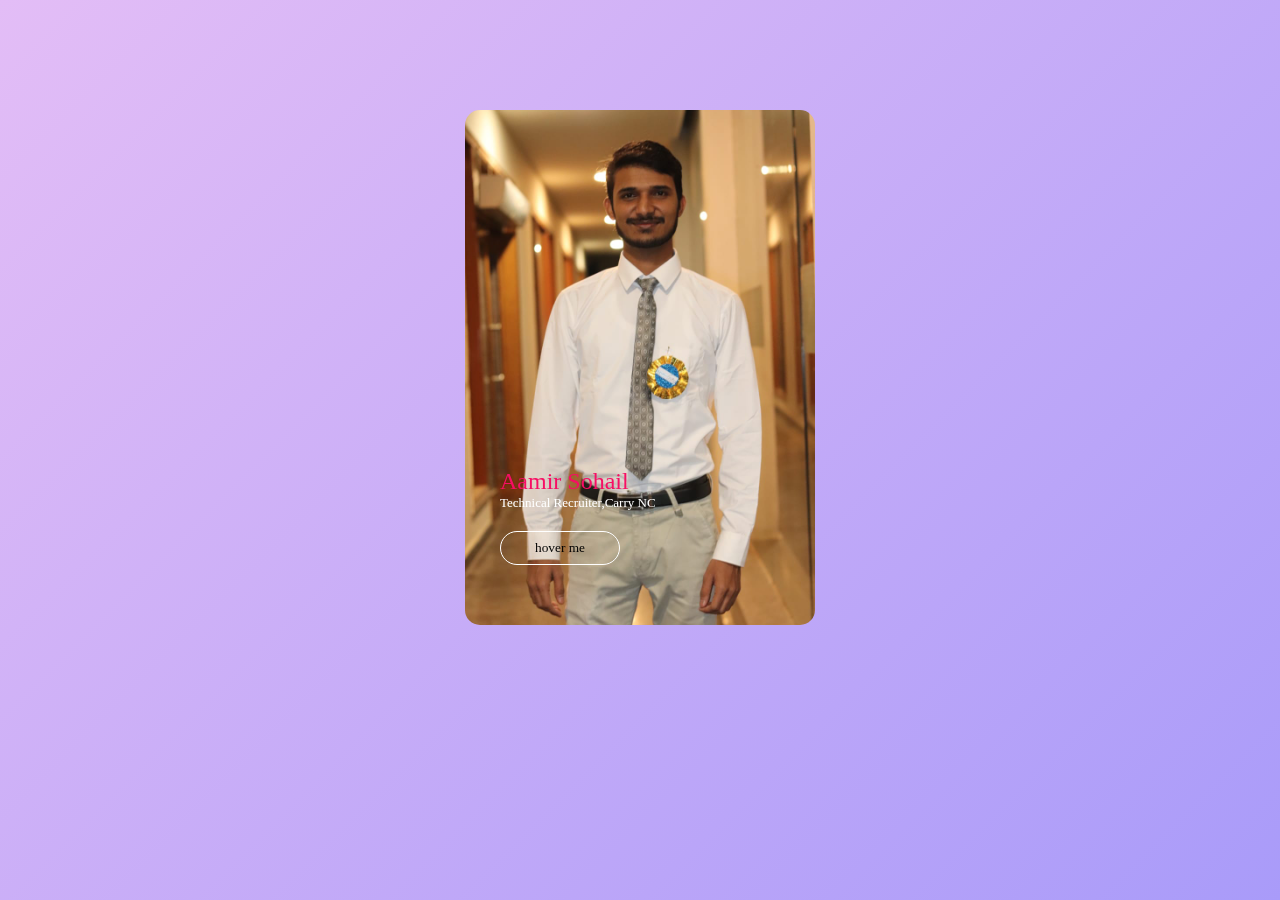
<file: index.html>
<!DOCTYPE html>
<html>
<head>
    <meta name="viewport" content="width=device-width", initial-scale="1.0">
    <title>My Profile</title>
    <link rel="stylesheet" href="Styles-FlippingC.css">
</head>
<body>
<div class="container">
    <div class="card">
        <div class="card-inner">
            <div class="front">
                <h2>Aamir Sohail</h2>
                <p>Technical Recruiter,Carry NC</p>
                <button>hover me</button>
            </div>
            <div class="back">
                <img src="images/waving-hand.png">
                <h1>Aamir <span>Sohail</span></h1>
                <p>I am a technical recruiter currently but i want to switch to 
                    <span>web development</span></p>
                    <div class="row">
                        <div class="col">
                            <h2>15k</h2>
                            <p>Followers</p>
                        </div>
                        <div class="col">
                            <h2>250</h2>
                            <p>Following</p>
                        </div>
                        <div class="col">
                            <h2>5k</h2>
                            <p>Likes</p>
                        </div>
                    </div>
                    <div class="row">
                        <button>Follow</button>
                        <a href="#"><img src="images/instagram.png"></a>
                        <a href="#"><img src="images/pinterest.png"></a>
                    </div>
            </div>
        </div>
    </div>
</div>
</body>
</html>
</file>
<file: Styles-FlippingC.css>
*{
    margin: 0;
    padding: 0;
    font-family: 'Poppins', ssans-serif;
    box-sizing: border-box;
}

.container{
width: 100%;
min-height:100vh;
background: linear-gradient(135deg, #e3bdf6, #a99bf9);
padding: 10px;
}
.card{
    width:350px;
    height:515px;
    margin:100px auto 0;
    perspective: 1000px;
    
}
.card-inner{
    width:100%;
    height:100%;
    position: relative;
    transition: transform 1s;
    transform-style: preserve-3d;

}
.front, .back{
    width:100%;
    height:100%;
    border-radius: 15px;
    position: absolute;
    backface-visibility: hidden;
}
.front{
    background: url(images/Aamir.jpg);
    background-size: cover;
    background-position: center;
    padding: 60px 35px;
    display: flex;
    flex-direction: column;
    justify-content: flex-end;
    color: rgb(247, 14, 100);

}
.front h2{
    font-weight: 500;
}
.front p{
    color:#ffffff;
    font-size: 13px;
}
.front button{
    width: 120px;
    border: 1px solid #fff;
    background: transparent;
    border-radius: 50px;
    padding: 8px;
    cursor: pointer;
    margin-top: 20px;
    color: #000000;
}
.back{
    background: white;
    color:#333;
    padding:20px 40px;
    transform:rotateY(180deg)
}
.back h1{
font-size: 50px;
line-height: 55px;
margin-bottom: 10px;
}
.back h1 span{
    font-weight: 400;

}
.back p{
    font-size: 14px;

}
.back p span{
    font-weight: 600;
}
.back img{
    width:120px;
}
.row{
    display: flex;
    align-items: center;
    margin-top: 30px;
}
.col{
    flex:1;
    text-align: center;
    color: #555;
    font-size: 12px;
    position: relative;

}
.col h2{
    font-size: 20px;
}
.col::after{
    content:'';
    width: 1.5px;
    height: 20px;
    background: #7800ad;
    position: absolute;
    top: 5px;
    right: 0;
}
.col:last-child::after{
    display: none;
}
.col p{
    margin-top: 5px;

}
.back button{
    background: #7800ad;
    color: #fff;
    border: 0;
    outline: 0;
    padding: 8px 25px;
    border-radius: 30px;
    font-size: 14px;
    margin-right: 15px;
    box-shadow: 0 8px 10px rgba(120, 0, 173, 0.3);
}
.back a{
    width: 40px;
    height: 40px;
    border-radius: 50%;
    box-shadow: 0 5px 10px rgba(0, 0, 0, 0.2);
    display: flex;
    align-items: center;
    justify-content: center;
    margin: 0 5px;
}
.back a img{
    width: 50%;

}
.card:hover .card-inner{
    transform: rotateY(180deg);
}
</file>
